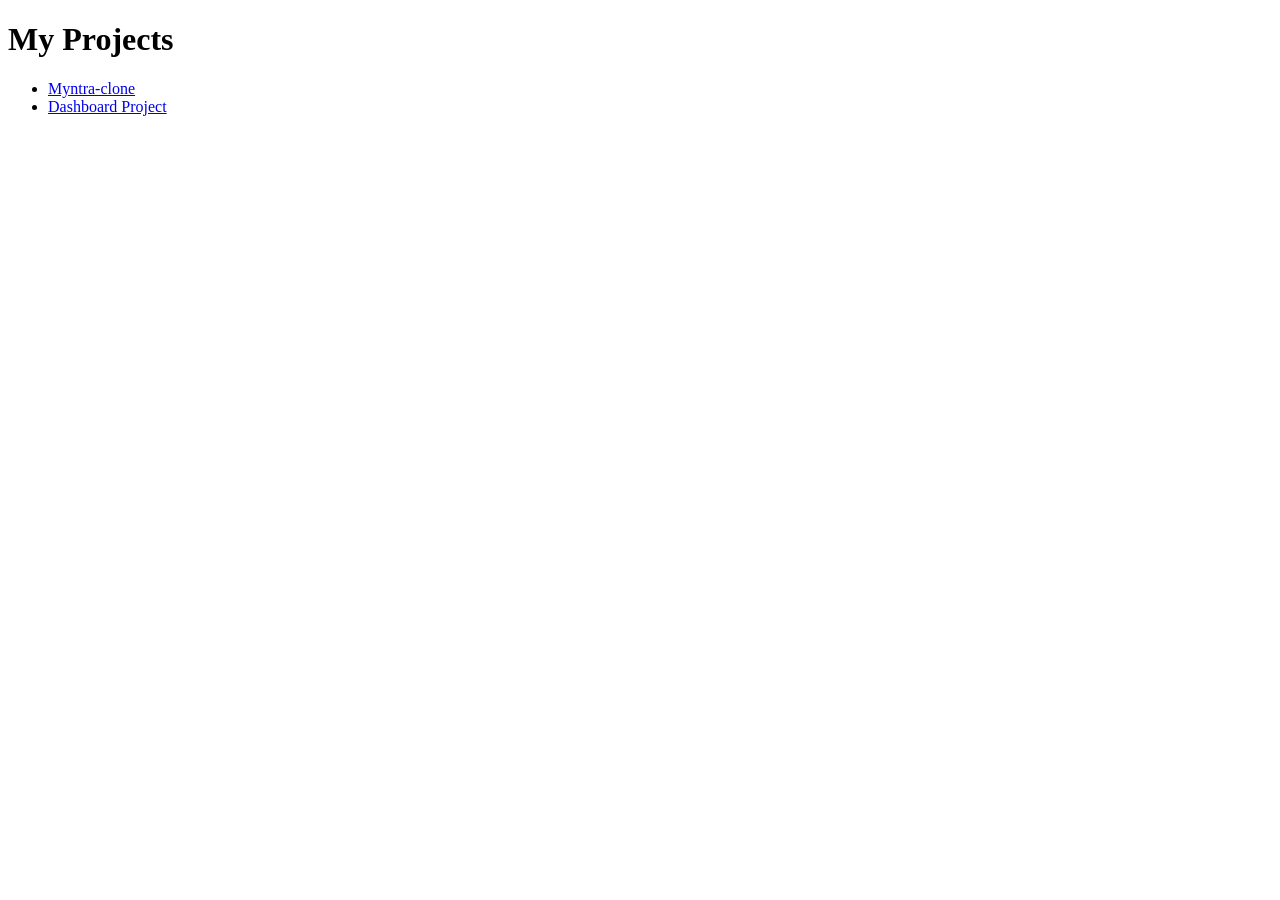
<file: index.html>
<!DOCTYPE html>
<html>
  <head>
    <title>My Projects</title>
  </head>
  <body>
    <h1>My Projects</h1>
    <ul>
      <li><a href="Myntra-clone/index.html">Myntra-clone</a></li>
      <li><a href="Dash2/index.html">Dashboard Project</a></li>
    </ul>
  </body>
</html>
</file>
